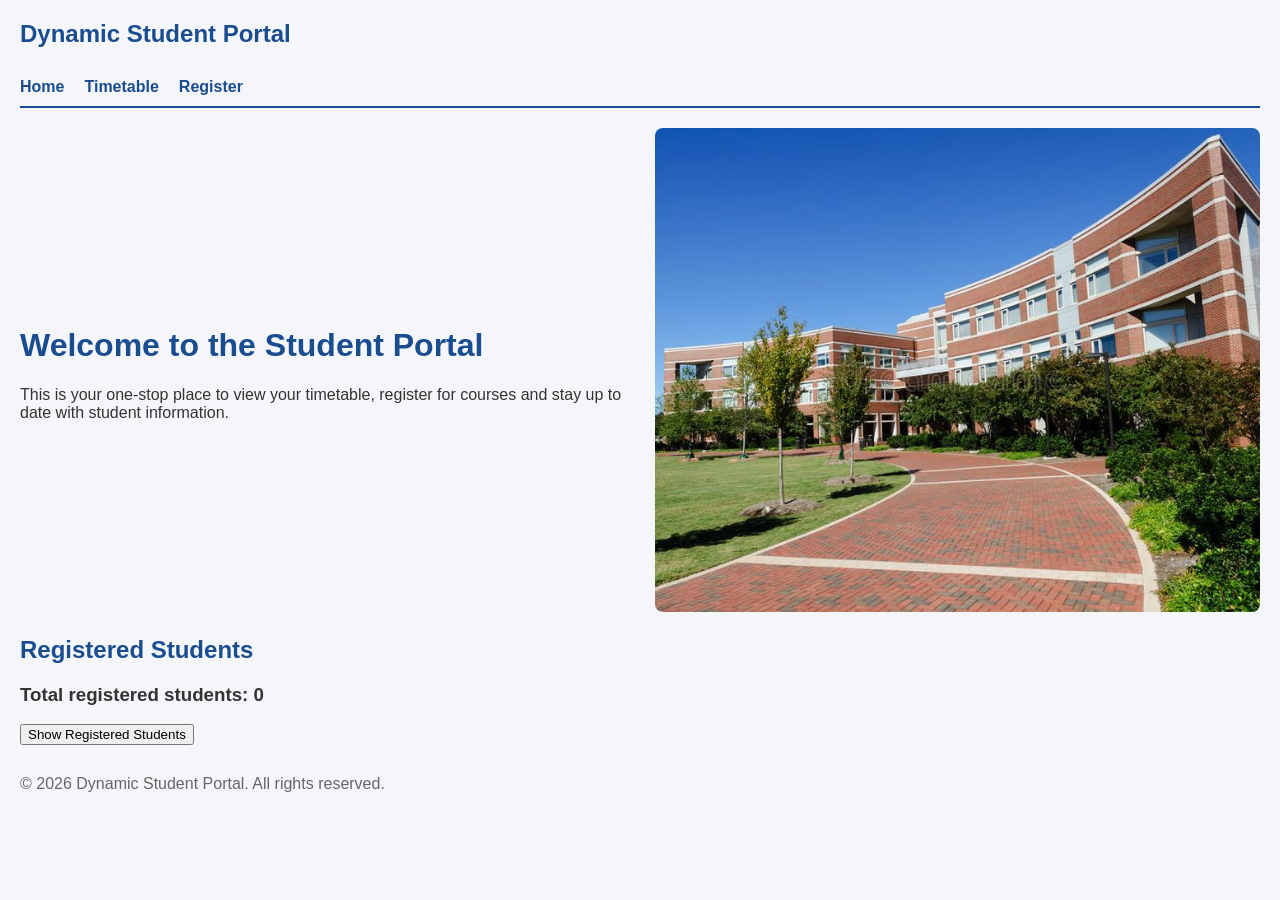
<file: index.html>
<!DOCTYPE html>
<html lang="en">
<head>
  <meta charset="UTF-8">
  <meta name="viewport" content="width=device-width, initial-scale=1.0">
  <title>Dynamic Student Portal</title>
  <link rel="stylesheet" href="styles.css">
</head>
<body>

  <header>
    <h2>Dynamic Student Portal</h2>
<nav>
  <a href="index.html">Home</a>
  <a href="timetable.html">Timetable</a>
  <a href="register.html">Register</a>
</nav>
  </header>
<main class="home-grid">
  <div class="intro">
    <h1>Welcome to the Student Portal</h1>
    <p>
      This is your one-stop place to view your timetable, register for
      courses and stay up to date with student information.
    </p>
  </div>
  <div class="banner">
    <img src="banner.jpg" alt="Brick university building with a curved walkway">
  </div>
</main>
 <section>
  <h2>Registered Students</h2>
  <h3 id="student-count">Total registered students: 0</h3>
  <button id="show-students-btn">Show Registered Students</button>
  <p id="error-message" style="color: red;"></p>
  <ul id="student-list"></ul>
</section>
  <footer>
    <p>&copy; 2026 Dynamic Student Portal. All rights reserved.</p>
  </footer>
<script src="script.js"></script>
</body>
</html>
</file>
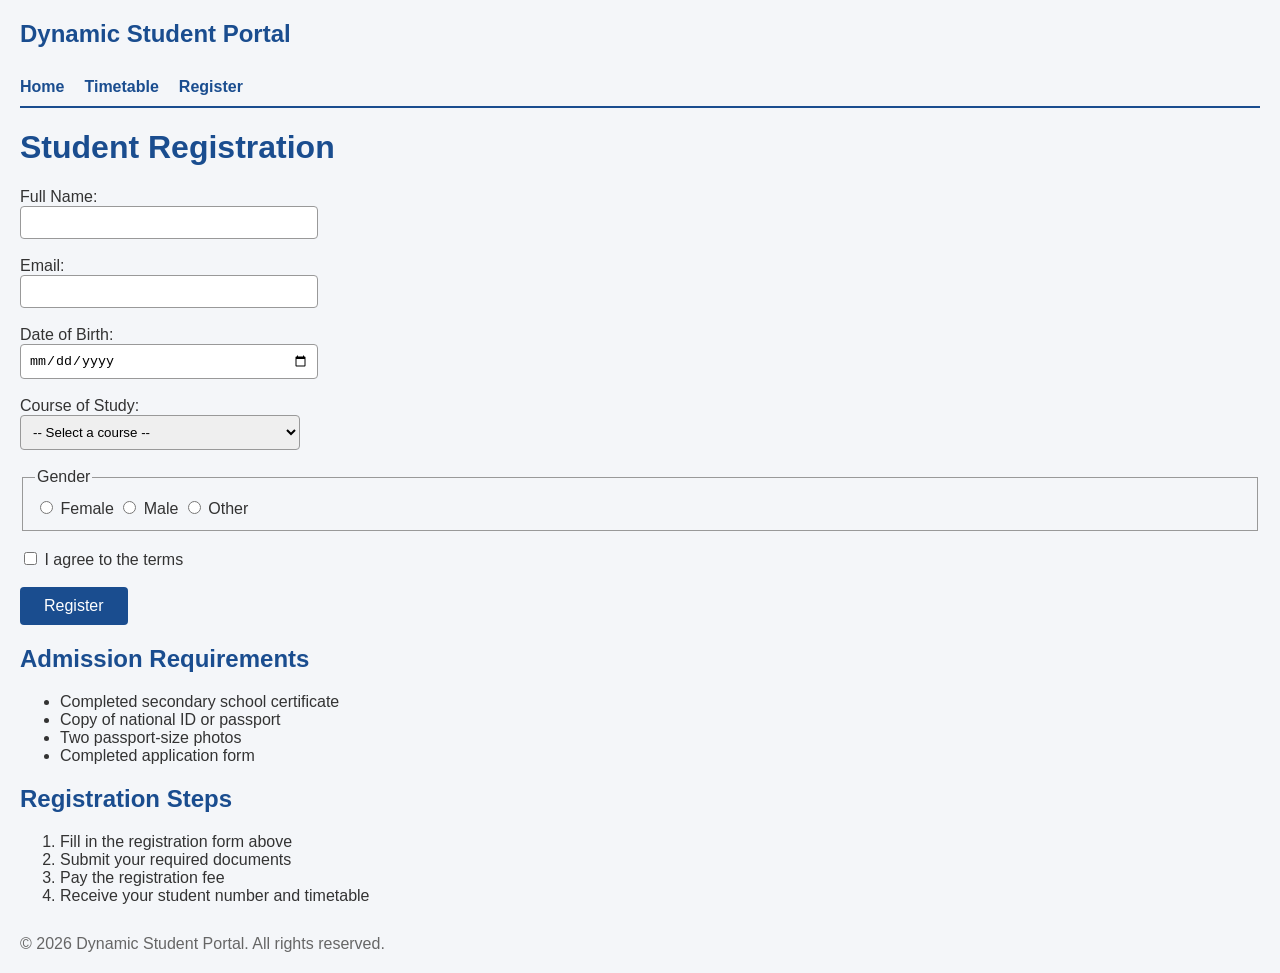
<file: register.html>
<!DOCTYPE html>
<html lang="en">
<head>
  <meta charset="UTF-8">
  <meta name="viewport" content="width=device-width, initial-scale=1.0">
  <title>Register - Dynamic Student Portal</title>
  <link rel="stylesheet" href="styles.css">
</head>
<body>

  <header>
    <h2>Dynamic Student Portal</h2>
<nav>
  <a href="index.html">Home</a>
  <a href="timetable.html">Timetable</a>
  <a href="register.html">Register</a>
</nav>
  </header>

  <main>
    <h1>Student Registration</h1>

    <form id="register-form" novalidate>
      <p>
        <label for="fullname">Full Name:</label><br>
        <input type="text" id="fullname" name="fullname" required>
      </p>

      <p>
        <label for="email">Email:</label><br>
        <input type="email" id="email" name="email" required>
      </p>

      <p>
        <label for="dob">Date of Birth:</label><br>
        <input type="date" id="dob" name="dob" required>
      </p>

      <p>
        <label for="course">Course of Study:</label><br>
        <select id="course" name="course" required>
          <option value="">-- Select a course --</option>
          <option value="data-science">Data Science</option>
          <option value="computer-science">Computer Science</option>
          <option value="information-technology">Information Technology</option>
          <option value="business">Business</option>
          <option value="law">Law</option>
          <option value="education">Education</option>
        </select>
      </p>

      <fieldset>
        <legend>Gender</legend>
        <input type="radio" id="female" name="gender" value="female" required>
        <label for="female">Female</label>
        <input type="radio" id="male" name="gender" value="male">
        <label for="male">Male</label>
        <input type="radio" id="other" name="gender" value="other">
        <label for="other">Other</label>
      </fieldset>

      <p>
        <input type="checkbox" id="terms" name="terms" required>
        <label for="terms">I agree to the terms</label>
      </p>
     <p id="form-error" style="color: red;"></p>
      <button type="submit">Register</button>
    </form>

    <h2>Admission Requirements</h2>
    <ul>
      <li>Completed secondary school certificate</li>
      <li>Copy of national ID or passport</li>
      <li>Two passport-size photos</li>
      <li>Completed application form</li>
    </ul>

    <h2>Registration Steps</h2>
    <ol>
      <li>Fill in the registration form above</li>
      <li>Submit your required documents</li>
      <li>Pay the registration fee</li>
      <li>Receive your student number and timetable</li>
    </ol>
  </main>

  <footer>
    <p>&copy; 2026 Dynamic Student Portal. All rights reserved.</p>
  </footer>
<script>
  const emailPattern = /^[^\s@]+@[^\s@]+\.[^\s@]+$/;
  const namePattern = /^[A-Za-z\s]+$/;

  document.getElementById("register-form").addEventListener("submit", function (event) {
    const name = document.getElementById("fullname").value.trim();
    const email = document.getElementById("email").value.trim();
    const errorBox = document.getElementById("form-error");

    if (name === "") {
      errorBox.textContent = "Please enter your name.";
      event.preventDefault();
    } else if (!namePattern.test(name)) {
      errorBox.textContent = "Name can only contain letters and spaces.";
      event.preventDefault();
    } else if (!emailPattern.test(email)) {
      errorBox.textContent = "Please enter a valid email address (e.g. you@example.com).";
      event.preventDefault();
    } else {
      errorBox.textContent = "";
      alert("Form is valid. Registration submitted!");
    }
  });
</script>
</body>
</html>
</file>
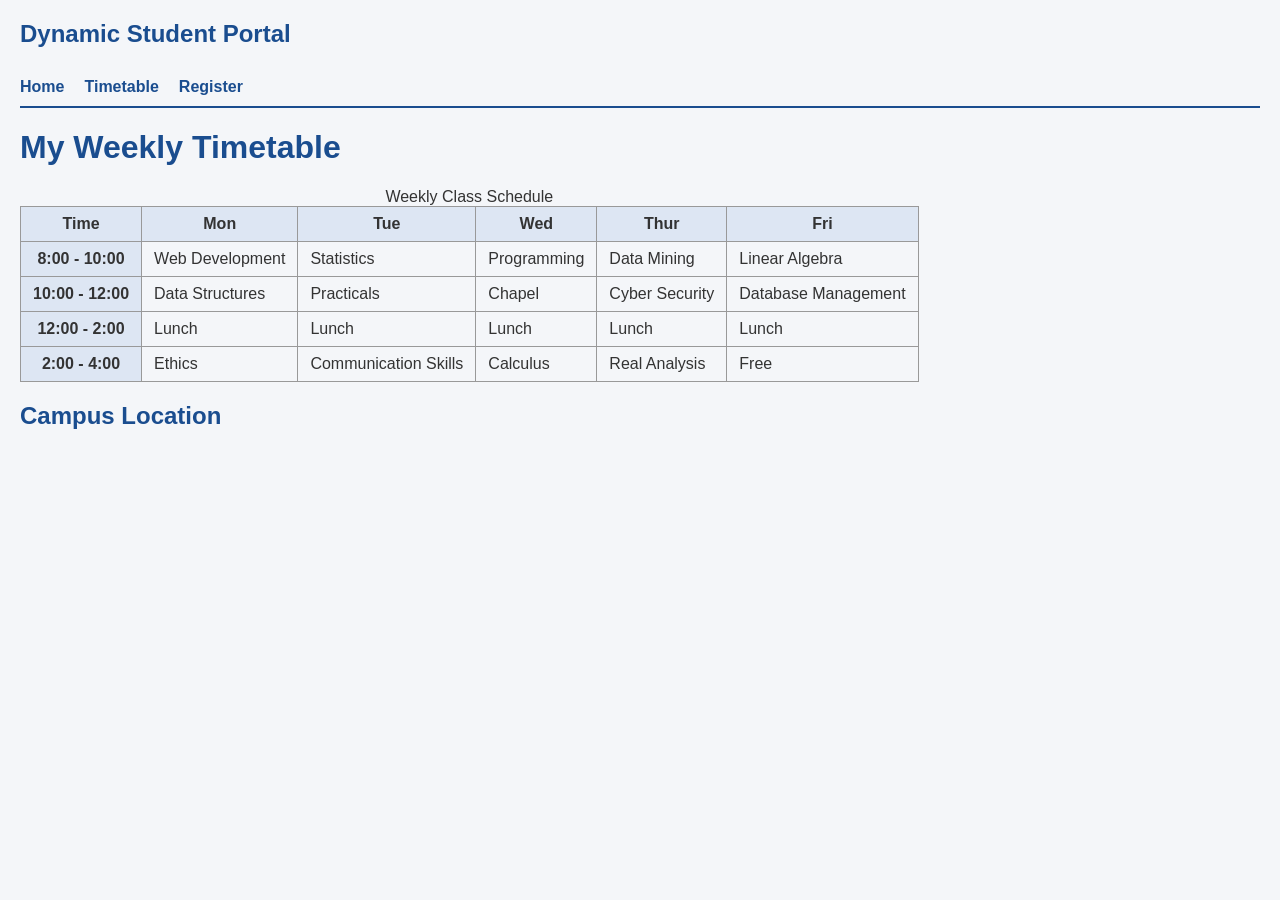
<file: timetable.html>
<!DOCTYPE html>
<html lang = "en">
    <head>
        <meta charset="UTF-8">
        <meta name ="viewport" content="width=device-width,initial-scale=1.0">
  <title>Timetable - Dynamic Student Portal</title>
 <link rel="stylesheet" href="styles.css">       
</head>
<body>
    <header>
        <h2>Dynamic Student Portal</h2>
<nav>
  <a href="index.html">Home</a>
  <a href="timetable.html">Timetable</a>
  <a href="register.html">Register</a>
</nav>
    </header>
    <main>
        <h1>My Weekly Timetable</h1>
        <table>
            <caption>Weekly Class Schedule</caption>
            <thead>
                <tr>
                    <th>Time</th>
                    <th>Mon</th>
                    <th>Tue</th>
                    <th>Wed</th>
                    <th>Thur</th>
                    <th>Fri</th>
                </tr>
            </thead>
            <tbody>
              <tr>
                <th>8:00 - 10:00</th>
                <td>Web Development</td>
                <td>Statistics</td>
                <td>Programming</td>
                <td>Data Mining</td>
                <td>Linear Algebra</td>
              </tr>
              <tr>
                <th>10:00 - 12:00</th>
                <td>Data Structures</td>
                <td>Practicals</td>
                <td>Chapel</td>
                <td>Cyber Security</td>
                <td>Database Management</td>
              </tr>
              <tr>
                <th>12:00 - 2:00</th>
                <td>Lunch</td>
                <td>Lunch</td>
                <td>Lunch</td>
                <td>Lunch</td>
                <td>Lunch</td>
              </tr>
              <tr> 
                <th>2:00 - 4:00</th>
                <td>Ethics</td>
                <td>Communication Skills</td>
                <td>Calculus</td>
                <td>Real Analysis</td>
                <td>Free</td>
              </tr> 
            </tbody>
        </table>
       <h2>Campus Location</h2>
    </main>
</body>
</file>
<file: styles.css>
body {
    font-family:Arial,sans-serif,Helvetica;
    background-color:#f4f6f9;
    color:#333;
    margin: 20px;
}

h1,h2{
    color:#1a4d8f;
}

nav a{
    color:#1a4d8f;
    text-decoration:none;
    font-weight:bold;
}

nav a:hover{
    text-decoration:underline;
}

footer{
    margin-top:30px;
    color:#666;
}

/*Registration form*/
form p{
    margin-bottom:18px;
}

input[type="text"],
input[type="email"],
input[type="date"],
select{
    padding:8px;
    width:280px;
    border:1px solid #999;
    border-radius: 4px;
}

fieldset{
   padding: 12px;
   margin-bottom: 18px;
   border: 1px solid #999; 
}

button[type="submit"] {
    background-color: #1a4d8f;
    color: white;
    padding: 10px 24px;
    border: none;
   border-radius: 4px;
   font-size: 1rem;
   cursor: pointer;
}

button[type="submit"]:hover {
  background-color: #123766;
}

/* Timetable */
table {
  border-collapse: collapse;
}

th, td {
  border: 1px solid #999;
  padding: 8px 12px;
}

th {
  background-color: #dde6f3;
}

nav {
  display: flex;
  gap: 20px;
  padding: 10px 0;
  border-bottom: 2px solid #1a4d8f;
  margin-bottom: 20px;
}

.home-grid {
  display: grid;
  grid-template-columns: 1fr 1fr;
  gap: 30px;
  align-items: center;
}

.banner img {
  width: 100%;
  height: auto;
  border-radius: 8px;
}

/* Stack into one column on small screens */
@media (max-width: 700px) {
  main {
    grid-template-columns: 1fr;
  }
}
</file>
